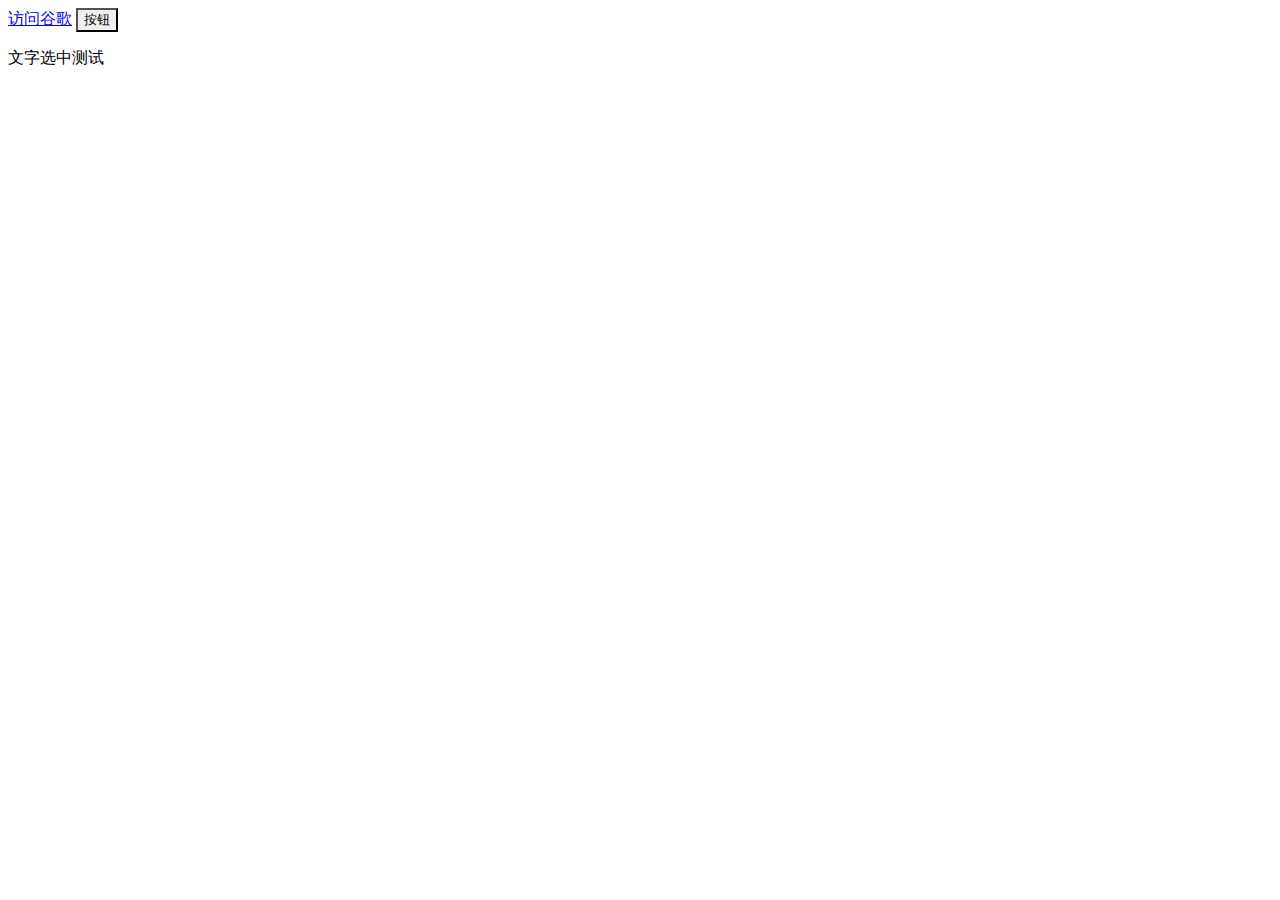
<file: day1/index.html>
<!DOCTYPE html>
<html lang="en">
<head>
    <meta charset="UTF-8">
    <title>Document</title>
    <meta name="viewport" content="width=device-width, user-scalable=no">
<style>
    body{
        font-family: 'Helvetica';
    }
    body * {
        -webkit-text-size-adjust: 100%;  /*精致用户修改字体大小*/
        -webkit-user-select: none; /* 静止用户选中 */
    }
    a, input, button{
        -webkit-tap-highlight-color: rgba(0,0,0,0.5);  /*点击时候的高亮颜色 */

    }
    input, button{
        -webkit-appearance: none; /*消除圆角按钮*/
        border-radius: 0;
    }
</style>
</head>
<body>
    <a href="www.google.com">访问谷歌</a>
    <input type="button" value="按钮">
    <p>文字选中测试</p>
</body>
</html>
</file>
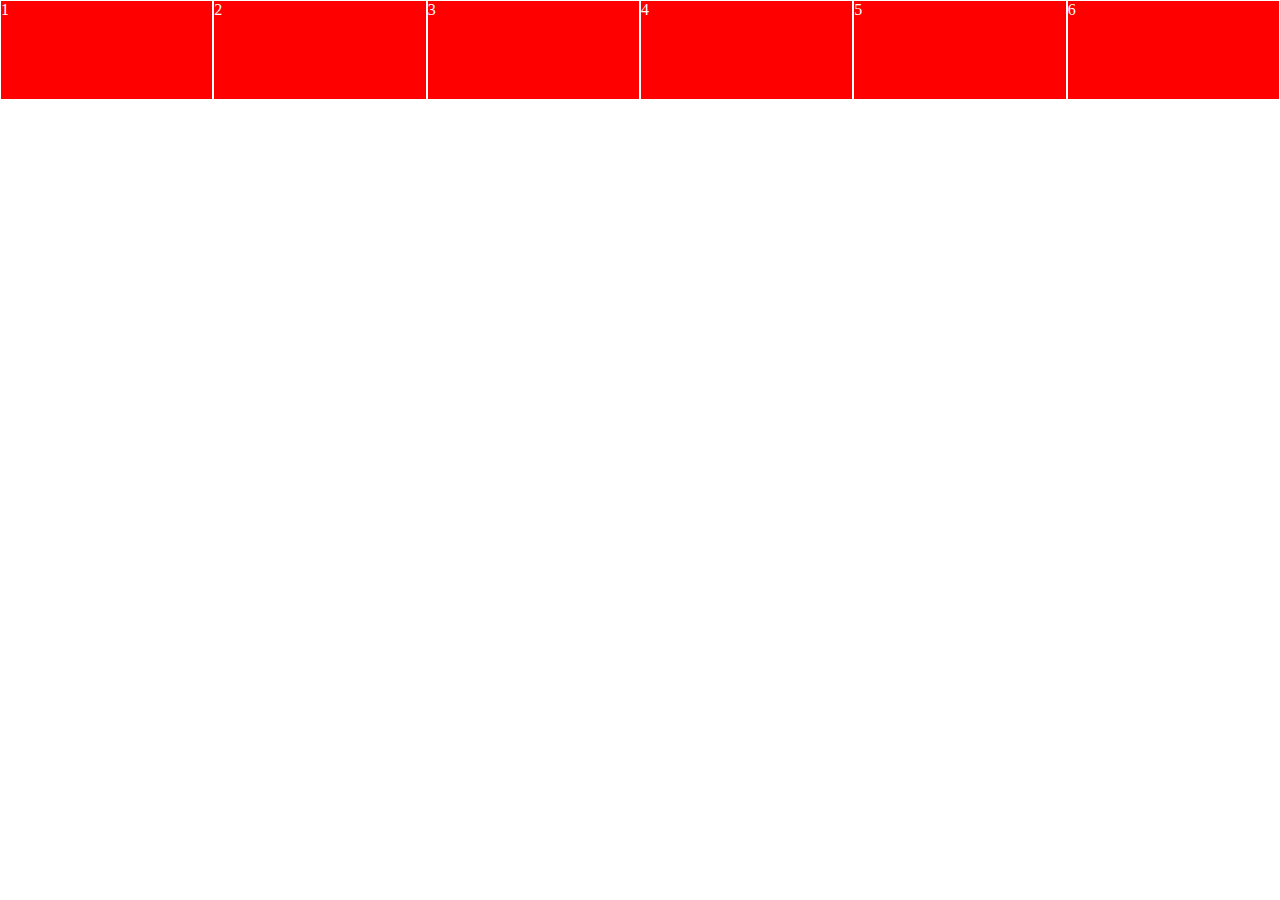
<file: 响应式/index.html>
<!DOCTYPE html>
<html lang="en">
<head>
    <meta charset="UTF-8">
    <title>响应式</title>
<style>

    body {
        margin:0;
    }
    div {
        width: 16.66667%;
        height: 100px;
        float: left;
        background: red;
        box-sizing: border-box;
        border: 1px solid #fff;
        color: #fff;
    }
</style>
</head>
<body>
    <div>1</div>
    <div>2</div>
    <div>3</div>
    <div>4</div>
    <div>5</div>
    <div>6</div>
</body>
</html>
</file>
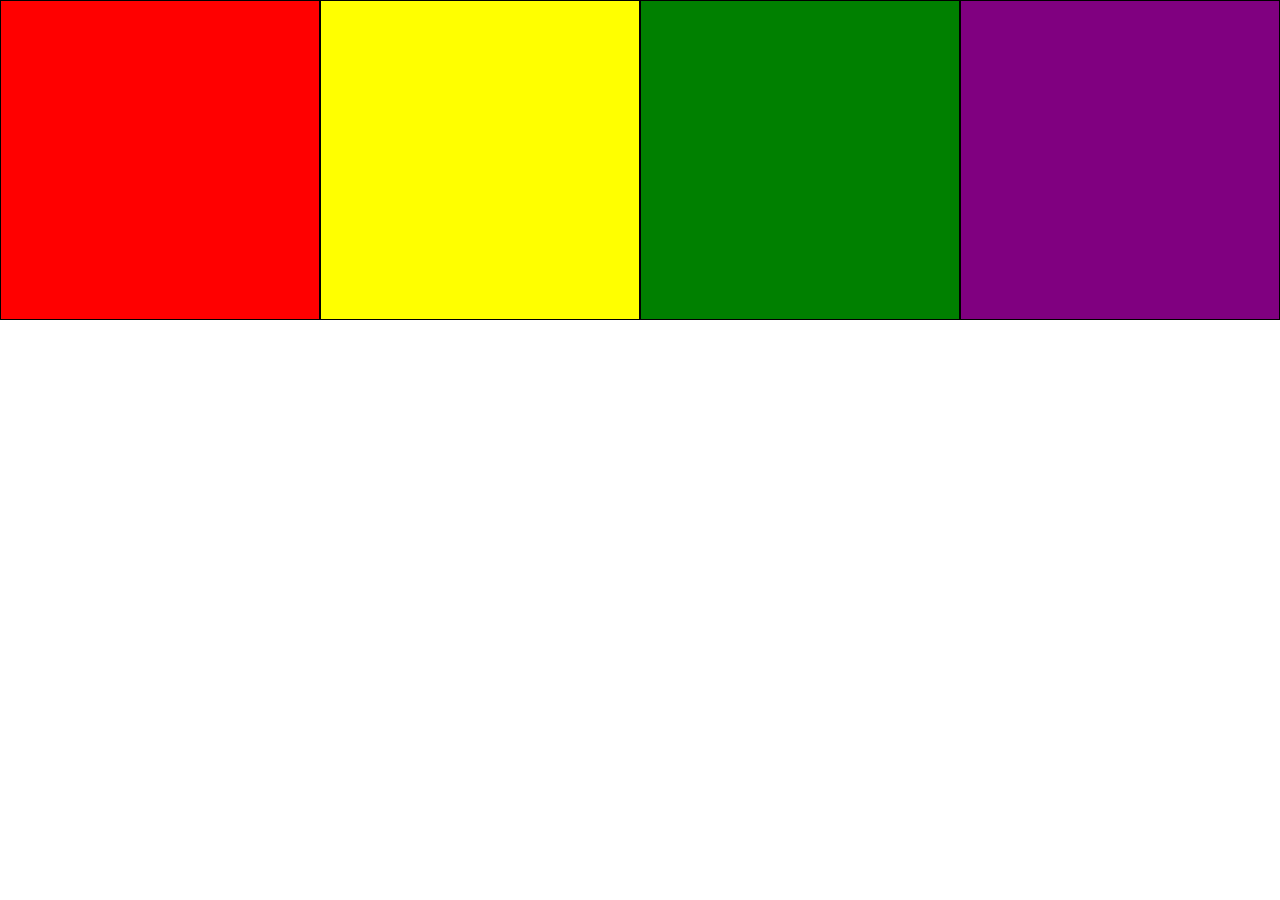
<file: day2/移动端布局/index.html>
<!DOCTYPE html>
<html lang="en">
<head>
    <meta charset="UTF-8">
    <meta name="viewport" content="width=device-width,user-scalable=no">
    <title>Title</title>
    <script>
        (function(){
            var html = document.documentElement;
            var hWidth = html.getBoundingClientRect().width;

            html.style.fontSize = hWidth/16 + "px";
        })();
    </script>
    <style>
        body{
            margin: 0;
        }
        div{
            float: left;
            width: 4rem;
            height: 4rem;
            border: 1px solid #000;
            box-sizing: border-box;
        }
        div:nth-of-type(1){
            background: red;
        }
        div:nth-of-type(2){
            background: yellow;
        }
        div:nth-of-type(3){
            background: green;
        }
        div:nth-of-type(4){
            background: purple;
        }

    </style>
</head>
<body>
    <!--
        rem / em
        root 根节点的字体大小
    -->
    <div></div>
    <div></div>
    <div></div>
    <div></div>
</body>
</html>
</file>
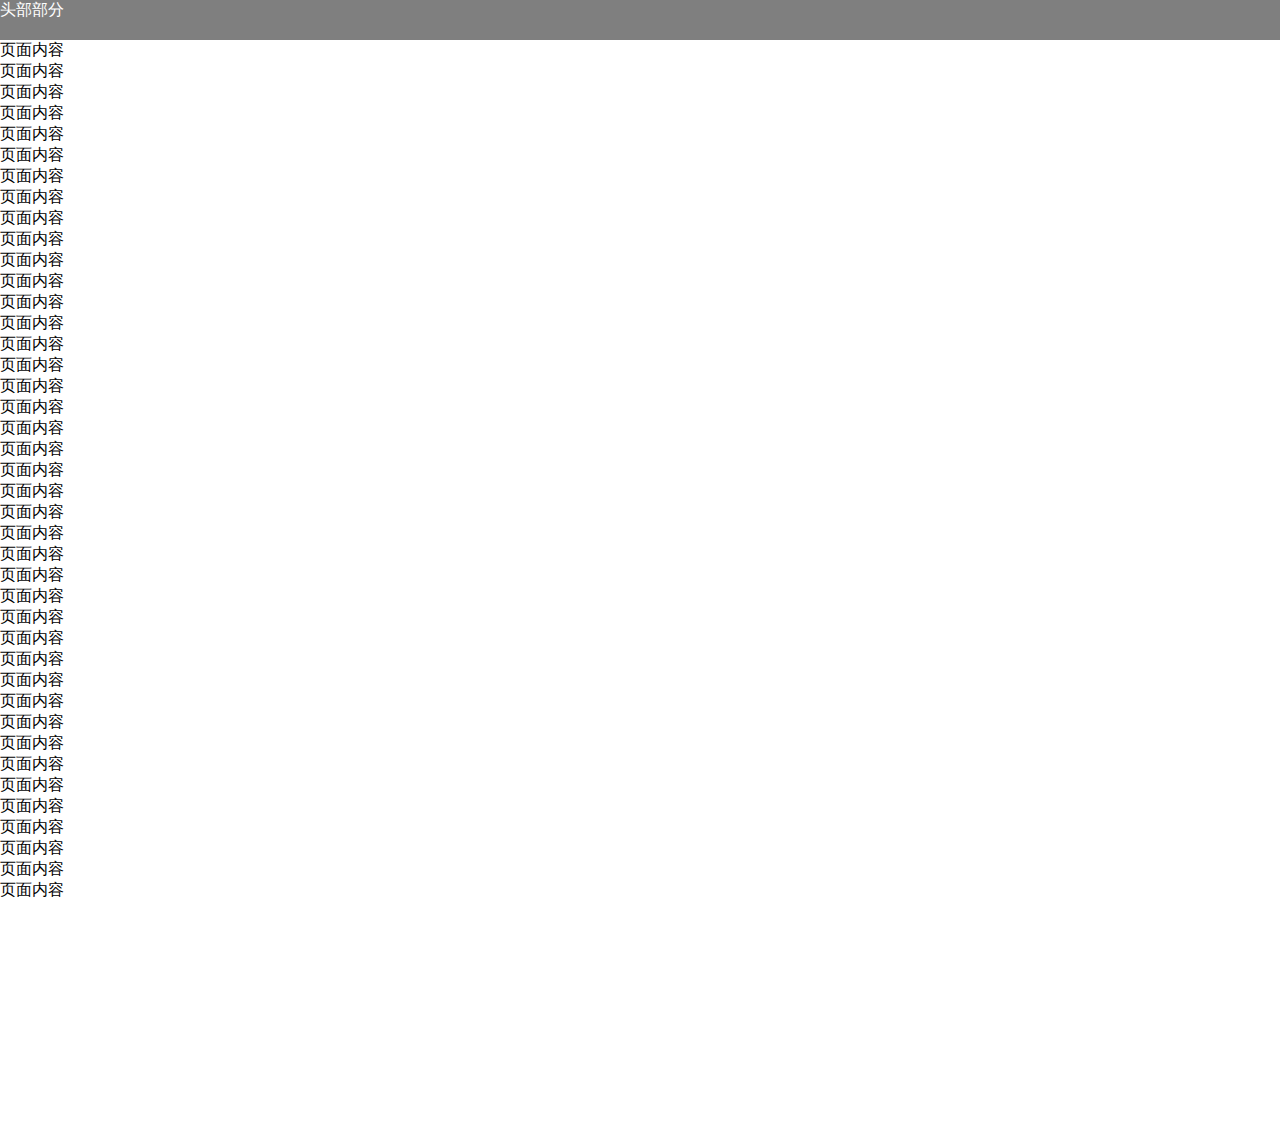
<file: day1/Fixed.html>
<!DOCTYPE html>
<html lang="en">
<head>
    <meta charset="UTF-8">
    <title>Title</title>
    <meta name="viewport" content="width = device-width, user-scalator = no">
<style>
    html{
        height: 100%;
        overflow: hidden;
    }
    body{
        height: 100%;
        margin: 0;
        overflow:auto;
    }
    header{
        position: absolute;
        width: 100%;
        height: 40px;
        background: rgba(0,0,0,0.5);
        color: #fff;
    }
    section{
        padding-top:40px;
    }
</style>
</head>
<body>
    <header>头部部分</header>
    <section>
        页面内容<br/>
        页面内容<br/>
        页面内容<br/>
        页面内容<br/>
        页面内容<br/>
        页面内容<br/>
        页面内容<br/>
        页面内容<br/>
        页面内容<br/>
        页面内容<br/>
        页面内容<br/>
        页面内容<br/>
        页面内容<br/>
        页面内容<br/>
        页面内容<br/>
        页面内容<br/>
        页面内容<br/>
        页面内容<br/>
        页面内容<br/>
        页面内容<br/>
        页面内容<br/>
        页面内容<br/>
        页面内容<br/>
        页面内容<br/>
        页面内容<br/>
        页面内容<br/>
        页面内容<br/>
        页面内容<br/>
        页面内容<br/>
        页面内容<br/>
        页面内容<br/>
        页面内容<br/>
        页面内容<br/>
        页面内容<br/>
        页面内容<br/>
        页面内容<br/>
        页面内容<br/>
        页面内容<br/>
        页面内容<br/>
        页面内容<br/>
        页面内容<br/>
        页面内容<br/>
        页面内容<br/>
        页面内容<br/>
        页面内容<br/>
        页面内容<br/>
        页面内容<br/>
        页面内容<br/>
        页面内容<br/>
        页面内容<br/>
        页面内容<br/>
        页面内容<br/>
    </section>
</body>
</html>
</file>
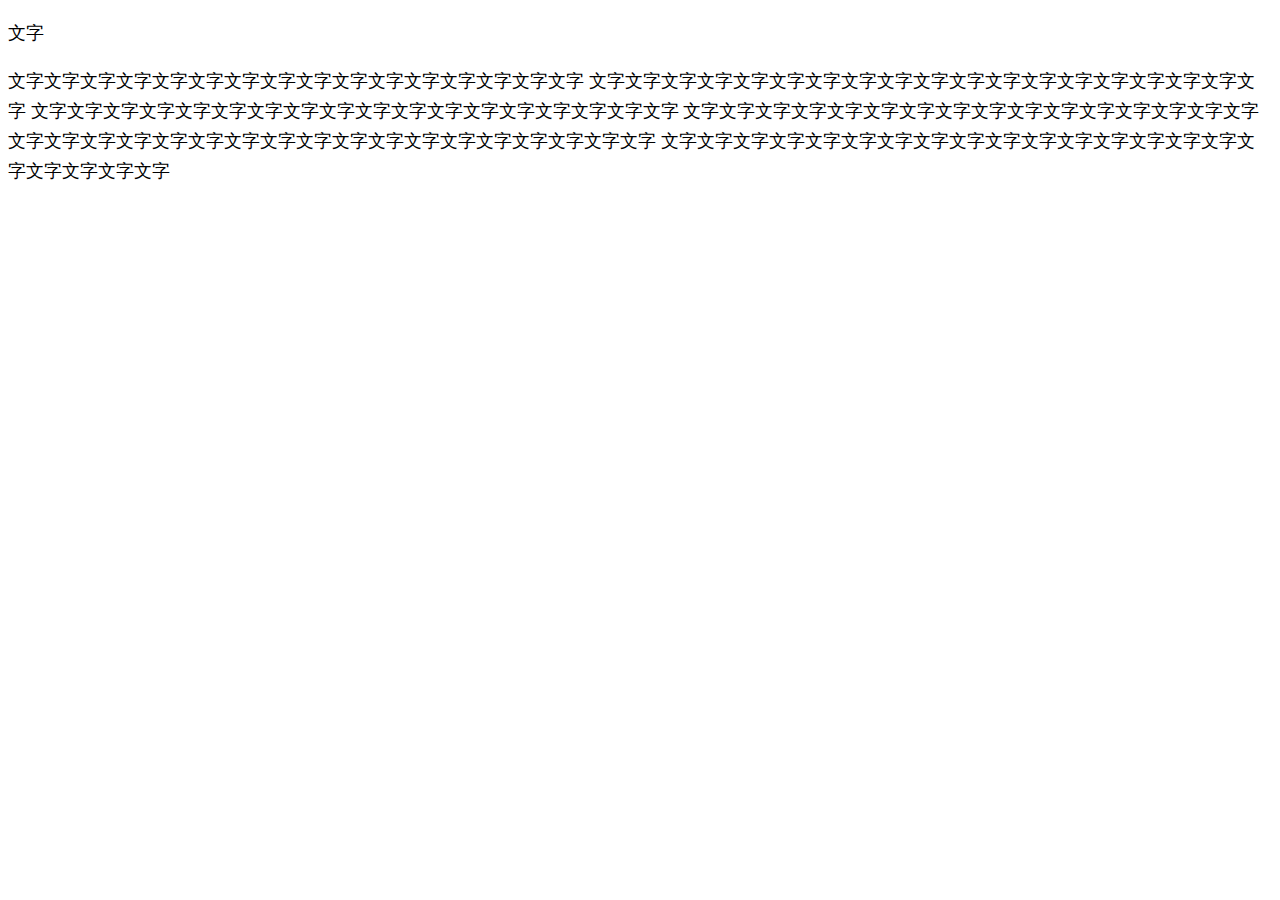
<file: day1/FontBoosting.html>
<!DOCTYPE html>
<html lang="en">
<head>
    <meta charset="UTF-8">
    <title>Title</title>
    <meta name="viewport" content="width=device-width,user-scalable=no">
</head>
<style>
    #p1 {
        font-size: 18px;
        line-height: 30px;
        height: 30px;
    }
    #p2{
        font-size: 18px;
        line-height: 30px;
    }
    /*
    Font Boosting
    在一段文字我们没有给他设置高度的时候，在webkit内核下，文字的大小就被浏览器放大了

    解决方法:
        1、设置高度,
        2、设置最大高度 max-height
    */
</style>
<body>
    <p id="p1">文字</p>
    <p id="p2">文字文字文字文字文字文字文字文字文字文字文字文字文字文字文字文字
        文字文字文字文字文字文字文字文字文字文字文字文字文字文字文字文字文字文字文字
        文字文字文字文字文字文字文字文字文字文字文字文字文字文字文字文字文字文字
        文字文字文字文字文字文字文字文字文字文字文字文字文字文字文字文字
        文字文字文字文字文字文字文字文字文字文字文字文字文字文字文字文字文字文字
        文字文字文字文字文字文字文字文字文字文字文字文字文字文字文字文字文字文字文字文字文字</p>
</body>
</html>
</file>
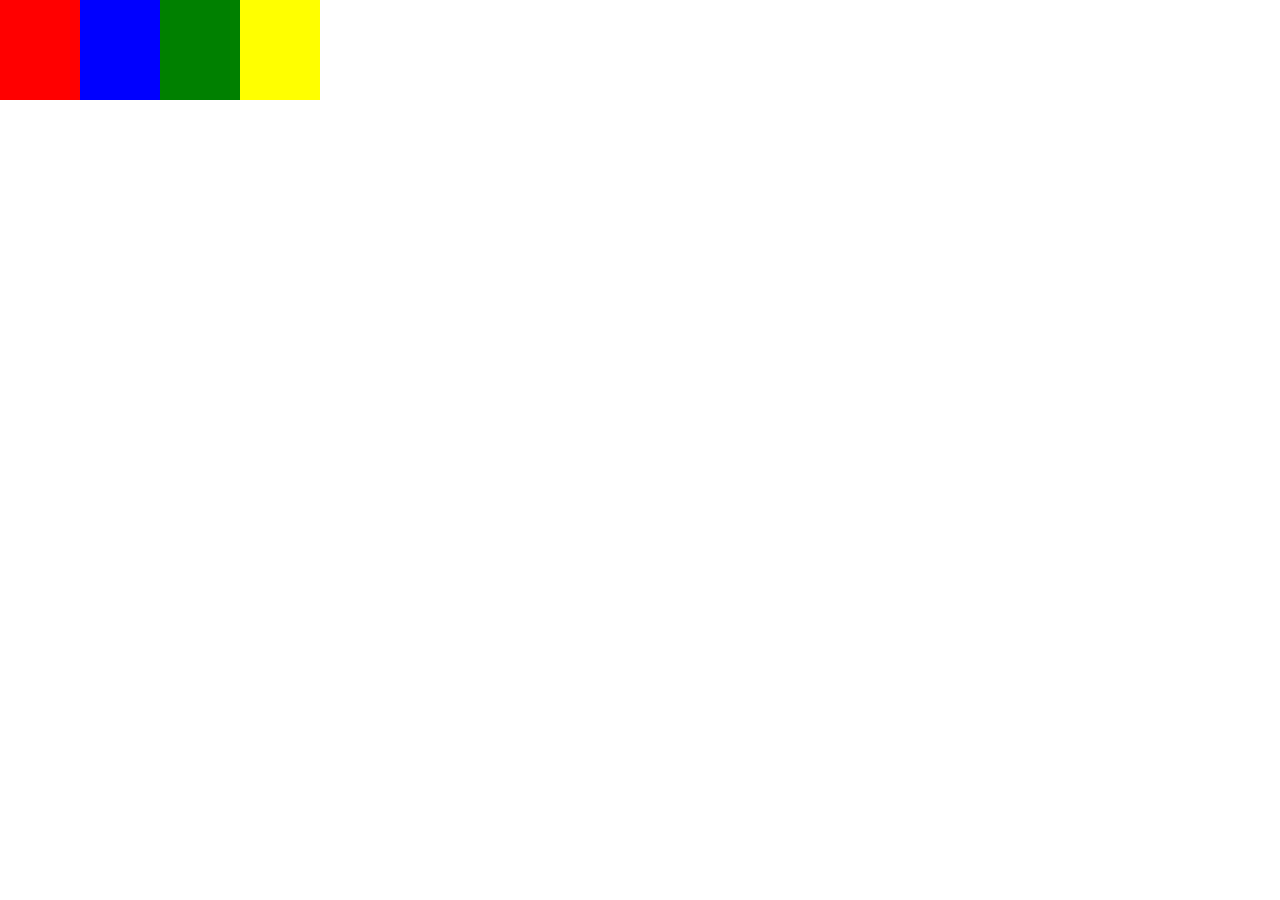
<file: day1/适配.html>
<!DOCTYPE html>
<html lang="en">
<head>
    <meta charset="UTF-8">
    <title>Title</title>
    <!--<meta name="viewport" content="user-scalable-no, initial-scale=1.0, minimum-scale=1.0, maximum-scale= 1.0">

    initial-scale
    minimum-scale
    maximum-scale -->
    <script>
        (function(){
            var w = window.screen.width;
            var targetW = 320;
            var scale = w/targetW;  //缩放比例,当前尺寸/目标尺寸
            var meta = document.createElement("meta");
            meta.name  = "viewport";
            meta.content = "user-scalable=no, initial-scale= "+ scale +", minimum-scale="+ scale +",maximum-scale=" + scale;
            console.log(scale);
            document.head.appendChild(meta);
        })();
    </script>
    <style>
    body{
        margin: 0;
    }
    div{
        width: 80px;
        height: 100px;
        float:left;
    }
    .box1{
        background: red;
    }

    .box2{
        background: blue;
    }

    .box3{
        background: green;
    }

    .box4{
        background: yellow;
    }
</style>
</head>
<body>
<div class="box1"></div>
<div class="box2"></div>
<div class="box3"></div>
<div class="box4"></div>
<script>
    (function(){
        var w = window.screen.width;
        var targetW = 320;
    })();
</script>
</body>
</html>
</file>
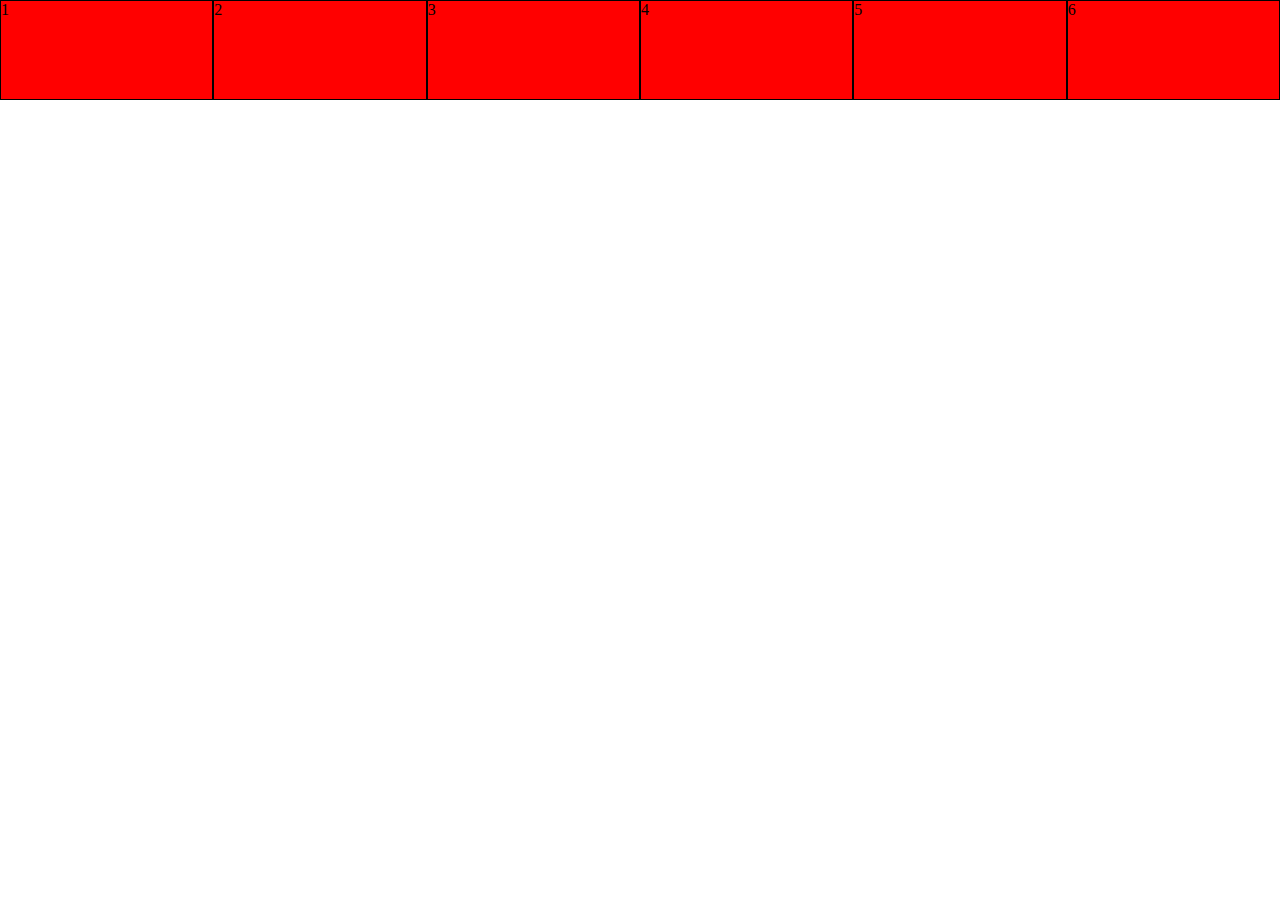
<file: 响应式/little demo.html>
<!DOCTYPE html>
<html lang="en">
<head>
    <meta charset="UTF-8">
    <title>Title</title>
<style>
    body {
        margin: 0;
    }
    div {
        float: left;
        height: 100px;
        border: 1px solid #000;
        box-sizing: border-box;
    }

    @media all and (min-width: 400px){
        div {
            width: 100%;
        }
    }
    @media all and (min-width: 600px){
        div {
            width: 50%;
        }
    }
    @media all and (min-width: 800px){
        div {
            width: 33.33333%;
        }
    }
    @media all and (min-width: 1000px){
        div {
            width: 16.66667%;
        }
    }

    @media not tv {
        div {
            background: red;
        }
    }
</style>
</head>
<body>
<div>1</div>
<div>2</div>
<div>3</div>
<div>4</div>
<div>5</div>
<div>6</div>
</body>
</html>
</file>
